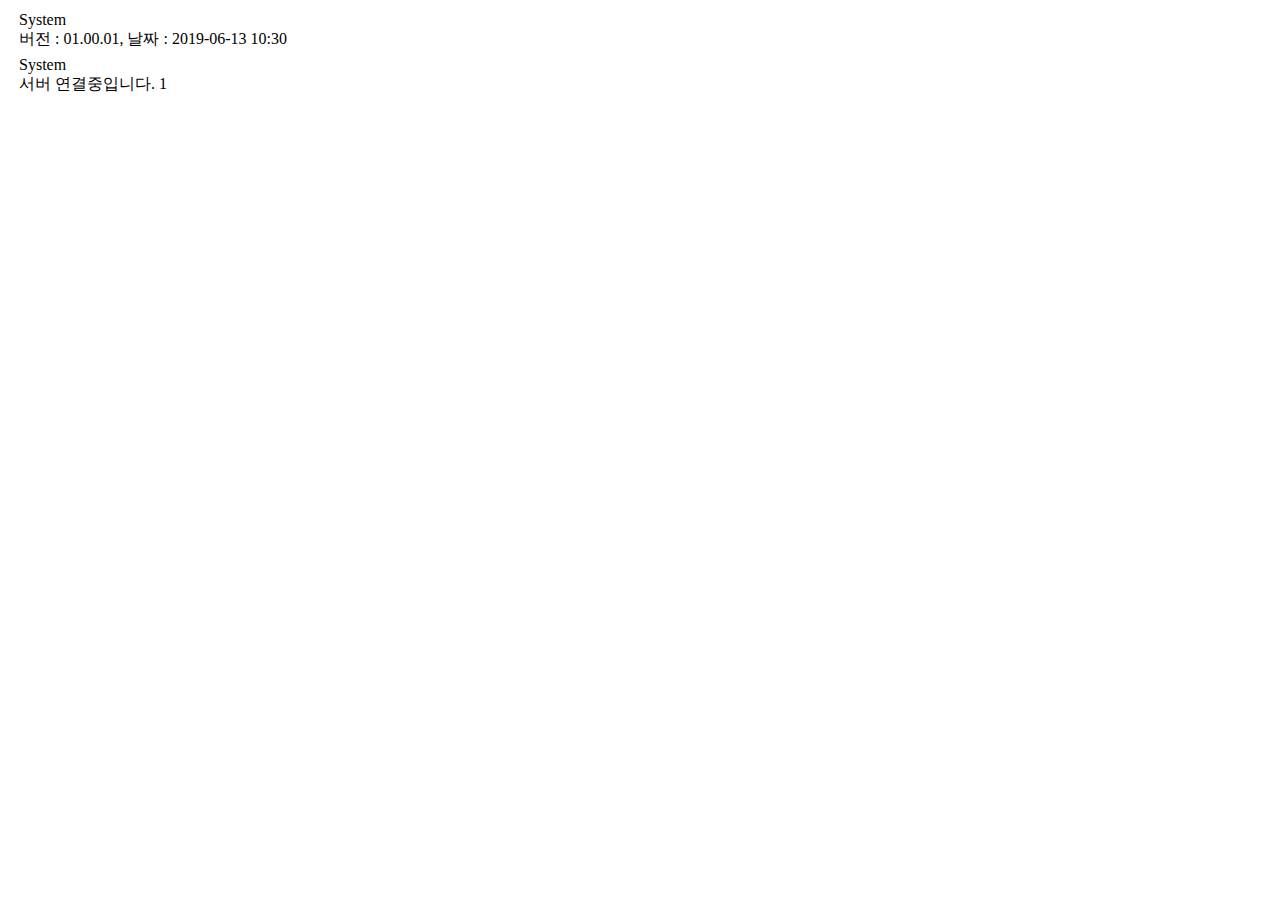
<file: dmassist/default/index.html>
<html>

<head>
    <title>DMAssist</title>
    <meta charset="utf-8">
    <link rel="shortcut icon" href="./favicon.ico">
	
    <script src="jquery.min.js"></script>
    <script src="WebSocketWrapper.js"></script>
    <script src="ChatClient.js"></script>
	<script>
	
	var system = 'System';
	var stay_hydrated_bot = 'Stay_Hydrated_Bot';
	var bots = [stay_hydrated_bot, 'Nightbot', '싹둑', '빵_떡'];
	
	var lines = [];
	var prevConnectingMessage = null;
	
	function onWebSocketWrapperError(obj)
	{
		if (prevConnectingMessage != null)
		{
			removeMessageNode(prevConnectingMessage);
		}
		
		prevConnectingMessage = addSystemMessageNode('서버 연결중입니다. ' + obj.socket.retryCount);
	}
	
	function onWebSocketWrapperOpen(obj)
	{
		addSystemMessageNode('연결되었습니다');
	}
	
	function removeMessageNode(node)
	{
		document.body.removeChild(node);
	}
	
	function trimOutOfBrowser()
	{
		while (lines.length > 0)
		{
			var node = lines[lines.length - 1];
			
			if ((node.offsetTop + node.clientHeight) > window.innerHeight * 2)
			{
				var removed = lines.shift();
				removeMessageNode(removed);
			}
			else
			{
				break;
			}
			
		}
		
	}
	
	function addSystemMessageNode(text)
	{
		var message = {};
		message.Badges = [];
		message.DisplayName = system;
		message.Components = [{Text: text}];
		message.Color = '#FFFFFF';
		
		return addMessageNode(message);
	}
	
	function addMessageNode(message)
	{
		var node = createNode(message);
		applyStyle(node);
		
		lines.push(node);
		document.body.appendChild(node);
		document.body.scrollTop = document.body.scrollHeight;
		
		trimOutOfBrowser();
		
		document.body.scrollTop = document.body.scrollHeight;
		
		return node;
	}
	
	function onClientMessage(obj, message)
	{
		addMessageNode(message);
	}
	
	function onClientConfigNotify(obj)
	{
		for (var i = 0; i < lines.length; i++)
		{
			applyStyle(lines[i]);
		}
		
		document.body.scrollTop = document.body.scrollHeight;
	}
	
	function applyStyle(node)
	{
		var config = client.config;
		var message = node.message;
		var badges = message.Badges;
		var displayName = message.DisplayName;
		var components = message.Components;
		var color = message.Color;
		
		if (config == null)
		{
			return;
		}
		
		var colorOverride = '';
		var badgeColorBarStyleName = getBadgeColorBarStyleName(displayName, badges);
		
		var style = config.Style;
	
		if (displayName == stay_hydrated_bot)
		{
			colorOverride = ';color: ' + color;
		}
		
		document.body.style = style.Body;
		
		node.querySelector('.Background').style = style.Background;
		node.querySelector('.BadgeColorBar').style = style.BadgeColorBar + ('' + style['BadgeColorBar.' + badgeColorBarStyleName]).replace('{=chatColor}', color);
		node.querySelector('.ChatColorBar').style = style.ChatColorBar + ';background-color: ' + color;
		node.querySelector('.Content').style = style.Content;
		
		node.querySelector('.User').style = style.User;
		node.querySelector('.DisplayName').style = style.DisplayName + colorOverride;
		node.querySelector('.BadgeContainer').style = style.BadgeContainer;
		
		var badgeNodes = node.querySelectorAll('.Badge');
		var badgeSize = config.BadgeSize;
		applyStyleNodes(badgeNodes, style.Badge, function(i, n)
		{
			n.src = badges[i].Path + badgeSize;
		});
		
		node.querySelector('.ComponentContainer').style = style.ComponentContainer;
		
		var componentChatNodes = node.querySelectorAll('.ComponentChat');
		applyStyleNodes(componentChatNodes, style.ComponentChat, function(i, n)
		{
			if (message.ColorChat == true)
			{
				n.style = style.ComponentChat + colorOverride;
			}
				
		});
		
		var componentTwitchEmoteNodes = node.querySelectorAll('.ComponentTwitchEmote');
		var twitchEmoteSize = config.EmoteSize;
		applyStyleNodes(componentTwitchEmoteNodes, style.ComponentTwitchEmote, function(i, n)
		{
			n.src = n.component.URL + twitchEmoteSize;
		});
		
		var componentDCConNodes = node.querySelectorAll('.ComponentDCCon');
		applyStyleNodes(componentDCConNodes, style.ComponentDCCon, function(i, n)
		{
			n.src = n.component.URL;
		});
	}
	
	function applyStyleNodes(nodes, style, func)
	{
		for (var i = 0; i < nodes.length; i++)
		{
			var node = nodes[i];
			node.style = style;
			
			if (func != null)
			{
				func(i, node);
			}
				
		}
		
	}
	
	function createNode(message)
	{
		var config = client.config;
		var badges = message.Badges;
		var displayName = message.DisplayName;
		var components = message.Components;
		
		var mainDiv = document.createElement('div');
		mainDiv.message = message;
		
		var tableDiv = document.createElement('table');
		tableDiv.className = 'Background';
		mainDiv.appendChild(tableDiv);
		
		var lineDiv = document.createElement('tr');
		tableDiv.appendChild(lineDiv);
		
		var badgeColorBar = document.createElement('td');
		badgeColorBar.className = 'BadgeColorBar';
		lineDiv.appendChild(badgeColorBar);
		
		var chatColorBar = document.createElement('td');
		chatColorBar.className = 'ChatColorBar';
		lineDiv.appendChild(chatColorBar);
		
		var contentWrapper = document.createElement('td');
		lineDiv.appendChild(contentWrapper);
		
		var contentDiv = document.createElement('div');
		contentDiv.className = 'Content';
		contentWrapper.appendChild(contentDiv);
		
		var userDiv = document.createElement('div');
		userDiv.className = 'User';
		contentDiv.appendChild(userDiv);
		
		{
			var displayNameNode = document.createElement('label');
			displayNameNode.className = 'DisplayName';
			displayNameNode.innerText = displayName;
			userDiv.appendChild(displayNameNode);
		}
		
		var badgeContainerDiv = document.createElement('span');
		badgeContainerDiv.className = 'BadgeContainer';
		userDiv.appendChild(badgeContainerDiv);
		
		for (var i = 0; i < badges.length; i++)
		{
			var badgeNode = document.createElement('img');
			badgeNode.className = 'Badge';
			badgeContainerDiv.appendChild(badgeNode);
		}
		
		var componentsDiv = document.createElement('div');
		componentsDiv.className = 'ComponentContainer';
		contentDiv.appendChild(componentsDiv);
		
		for (var i = 0; i < components.length; i++)
		{
			var component = components[i];
			var componentNode = null;
			var text = component.Text;
			var url = component.URL;
			
			if (text != null)
			{
				componentNode = document.createElement('label');
				componentNode.className = 'ComponentChat';
				componentNode.innerText = text;
			}
			else if (url != null)
			{
				var type = component.Type;
				componentNode = document.createElement('img');
				
				if (type == 'TwitchEmote')
				{
					componentNode.className = 'ComponentTwitchEmote';
				}
				else if (type == 'DCCon')
				{
					componentNode.className = 'ComponentDCCon';
				}
				
			}
			
			if (componentNode != null)
			{
				componentNode.component = component;
				componentsDiv.appendChild(componentNode);
			}
				
		}
		
		return mainDiv;
	}
	
	function getBadgeColorBarStyleName(displayName, badges)
	{
		var botIndex = bots.indexOf(displayName);
		
		if (botIndex != -1)
		{
			if (displayName == stay_hydrated_bot)
			{
				return 'stay_hydrated_bot';
			}
			else
			{
				return 'bots';
			}
			
		}
		
		for (var i = 0; i < badges.length; i++)
		{
			var badge = badges[i];
			var name = badge.Name;
			
			if (name == 'broadcaster')
			{
				return 'broadcaster';
			}
			else if (name == 'moderator') 
			{
				return 'moderator';
			}
			else if (name == 'vip') 
			{
				return 'vip';
			}
			
		}
		
		return 'default';
	}
	
	function setTimeoutScrollToBottom()
	{
		setTimeout(setTimeoutScrollToBottom, 100);
		
		var body = document.body;
		
		if (body != null)
		{
			body.scrollTop = body.scrollHeight;
		}
			
	}
	
	var client = new ChatClient();
	client.themeName = "기본";
	client.socket.url = "ws://127.0.0.1:6974/TwitchChat";
	client.socket.timeout = 1000;
	client.onError = onWebSocketWrapperError;
	client.onOpen = onWebSocketWrapperOpen;
	client.onMessage = onClientMessage;
	client.onConfigNotify = onClientConfigNotify;
	client.socket.start();
	
	
	setTimeoutScrollToBottom();
	
	
	</script>
</head>
<body>

</body>

<script>

	addSystemMessageNode('버전 : 01.00.01, 날짜 : 2019-06-13 10:30');
</script>

</html>
</file>
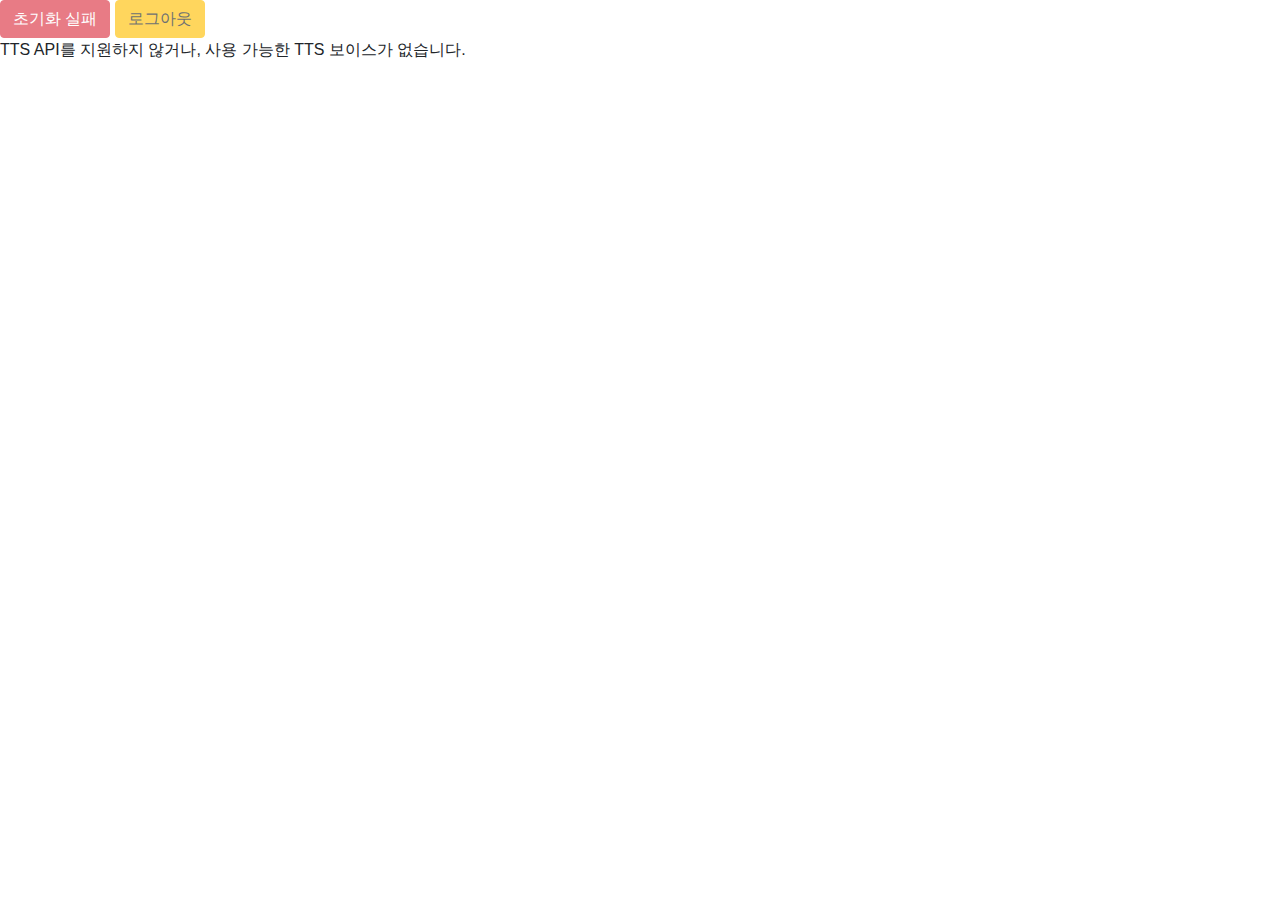
<file: chat_tts/no_tts.html>
<!doctype html>
<html>
<head>
	<title>TTS 사용 불가 - 채팅 읽어주는 로봇</title>
	<meta charset="utf-8">
	<link rel="stylesheet" href="https://cdnjs.cloudflare.com/ajax/libs/twitter-bootstrap/4.0.0-beta/css/bootstrap.min.css">
</head>
<body>
	<div id="chat" style="overflow: hidden; word-wrap: break-word; height: 800px; width: 800px;">
		<button type="button" class="btn btn-danger" disabled="disabled" id="btn-cancel" onclick="return false;">초기화 실패</button>
		<button type="button" class="btn btn-warning" onclick="return false;" id="btn-logout" disabled="disabled">로그아웃</button><br />
		<div id="last_read">TTS API를 지원하지 않거나, 사용 가능한 TTS 보이스가 없습니다.</div>
	</div>
</body>
</html>
</file>
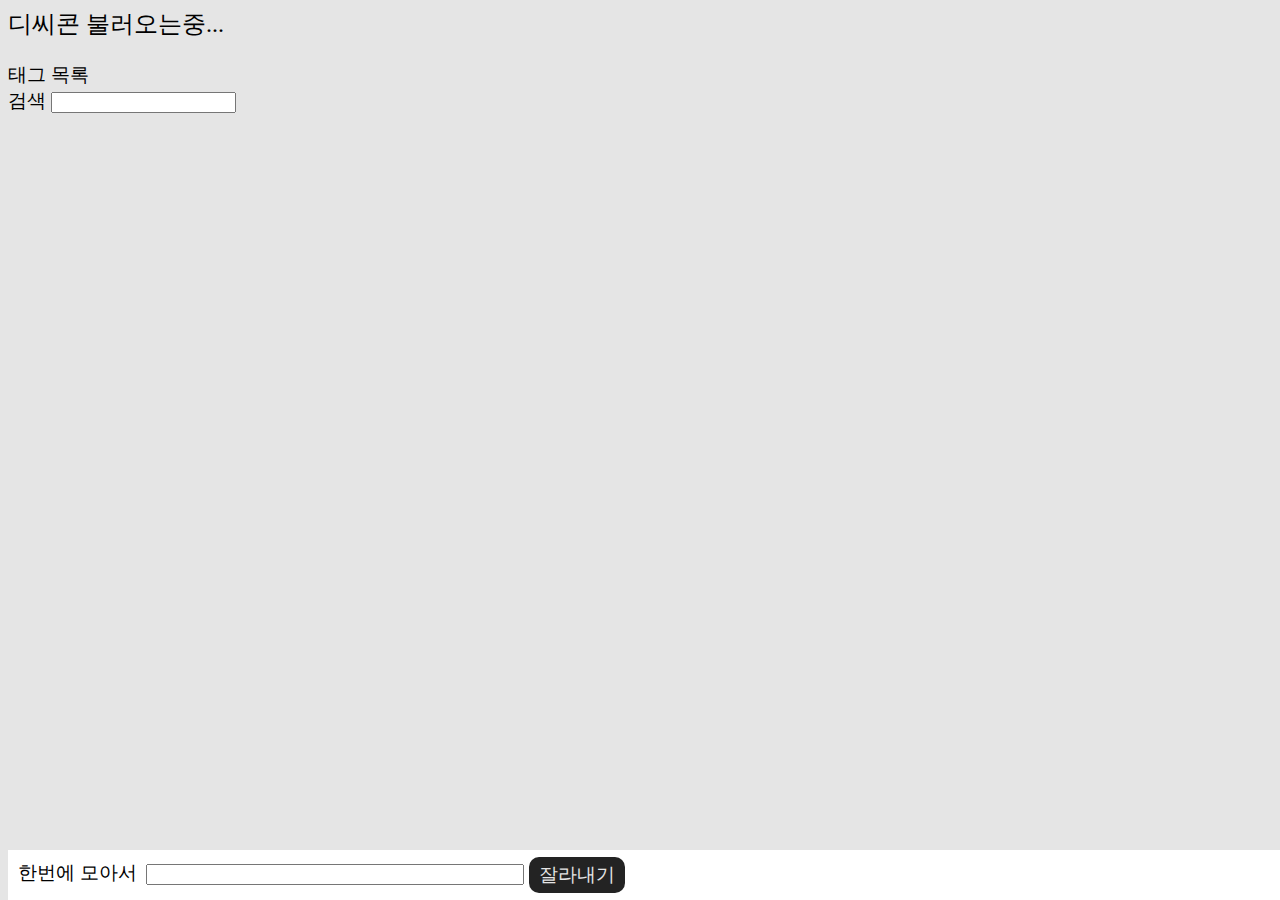
<file: daengminyee_dcconchat/select.html>
<!DOCTYPE HTML>  
<html>
<head>
<meta charset="utf-8">

<link href="style.css" rel="stylesheet">
<script src="jquery.min.js"></script>
<script src="clipboard.js"></script>
<script src="jquery.lazyload.min.js"></script>

<title>디씨콘 선택</title>

</head>

<body>
	<div class="header">
		<div class="headerDescription">디씨콘 불러오는중...</div><br>
		<div class="headerTags">태그 목록<div class="headerTagsDiv"></div></div>
		<div class="headerSerach">검색<input type="textbox" id="filterTextBox"></div>
	</div>
	
	<div style="margin-bottom: 8px;"></div>

	<div class="cons"></div>
	
	<div class="selected">
		<div class="selectedInner">
			한번에 모아서 <input type="textbox" class="editTextBox" id="editTextBox" style="width: 370px;"></input>
			<label class="button cut_button" id="cut_button">잘라내기</label>
		</div>
	</div>

</body>

<script src="select.js"></script>

</html>
</file>
<file: daengminyee_dcconchat/style.css>
html {
	box-sizing: border-box;
}
body {
	font-size: 11pt;
	box-sizing: inherit;
	background-color: #E5E5E5;
	width: 620px;
	min-height: 600px;
	font-family: "맑은 고딕";
	text-rendering: optimizeLegibility;
}
div {
	display: block;
	font-size: 14pt;
}
div.cons {
	color: #232323;
	margin-bottom: 50px;
}
div.headerDescription {
	font-size: 18pt;
}
div.headerTagsDiv {
	font-size: 11pt;
}
div.selected {
	background: white;
	height: 50px;
	position: fixed;
	width: 100%;
	bottom: 0px;
    display: table;
    table-layout: fixed;
}
div.selectedInner {
    display: table-cell;
    vertical-align: middle;
	padding-left:10px;
	padding-right:10px;
}
img.lazy {
 width: 75px;
 height: 75px;
 padding: 1px;
 margin: 0px;
}
img.hidden {
 width: 0;
 height: 0;
 padding: 0px;
 margin: 0px;
}
textarea.editTextBox {
 padding: 1px;
 margin: 0px;
}
label.button {
	border-radius: 10px;
	align-items: center;
	cursor: pointer;
	background: #FFFFFF;
	color:#232323;
	margin-right: 8px;
	padding: 5px 10px 5px 10px;
	text-decoration: none;
	vertical-align: middle;
	display: inline-flex;
}
label.tag_button{
	margin-bottom: 8px;
	margin-right: 8px;
}
label.tag_selected {
	background: #232323;
	color:#E5E5E5;
}
label.cut_button {
	background: #232323;
	color:#E5E5E5;
}

label.copy {
	border-radius: 10px;
	align-items: center;
	cursor: pointer;
	background: #FFFFFF;
	color:#232323;
	margin-left: 8px;
	margin-bottom: 8px;
	padding: 5px 10px 5px 10px;
	text-decoration: none;
	vertical-align: middle;
	display: inline-flex;
}
input {
	margin-left: 5px;
}
</file>
